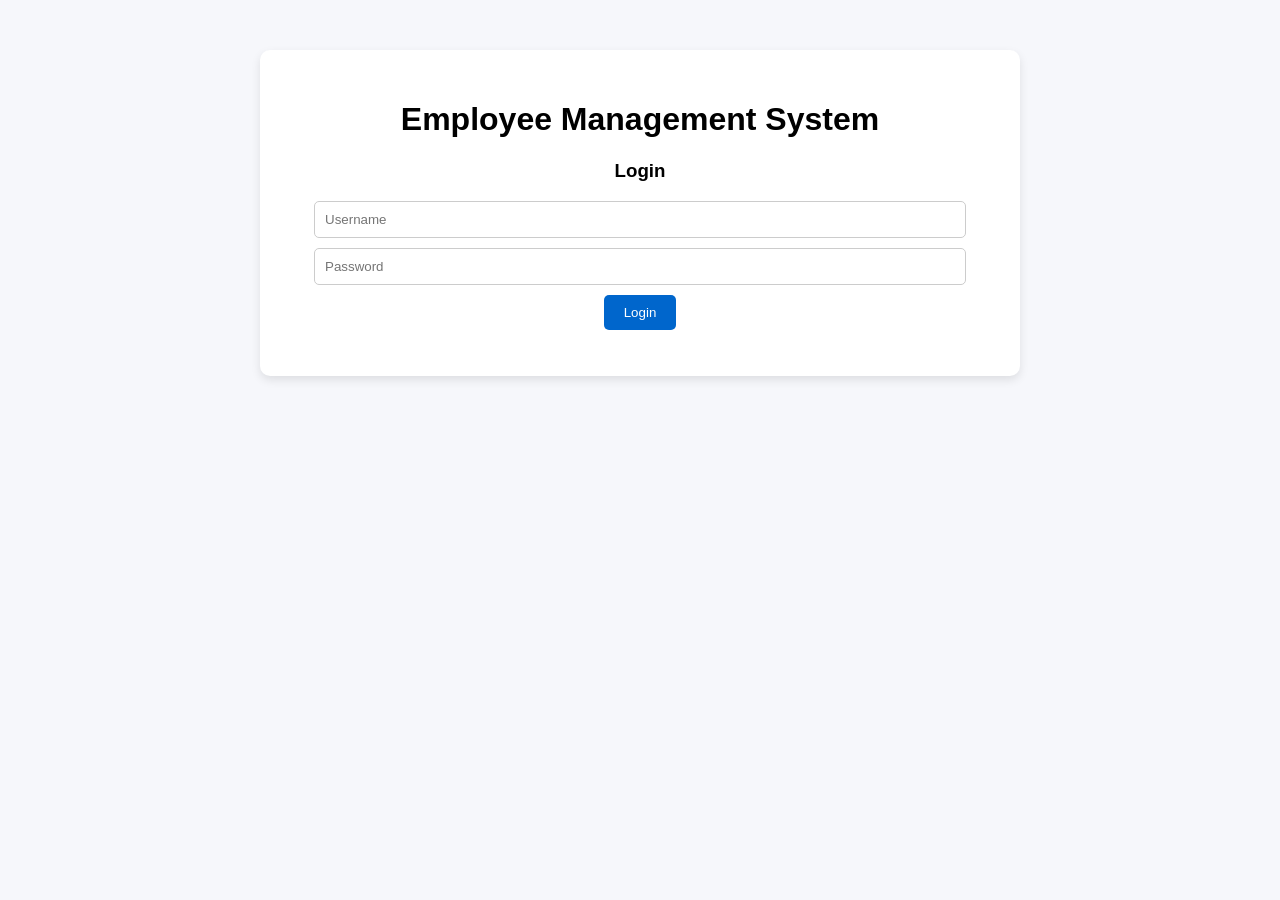
<file: index.html>
<!DOCTYPE html>
<html lang="en">
<head>
  <meta charset="UTF-8">
  <title>EMS | Login</title>
  <link rel="stylesheet" href="css/style.css">
</head>
<body>
  <div class="login-container">
    <h1>Employee Management System</h1>
    <h3>Login</h3>
    <input type="text" id="loginUser" placeholder="Username">
    <input type="password" id="loginPass" placeholder="Password">
    <button onclick="loginUser()">Login</button>
    <p id="loginError" class="error"></p>
  </div>

  <script src="https://code.jquery.com/jquery-3.6.0.min.js"></script>
  <script src="js/main.js"></script>
</body>
</html>
</file>
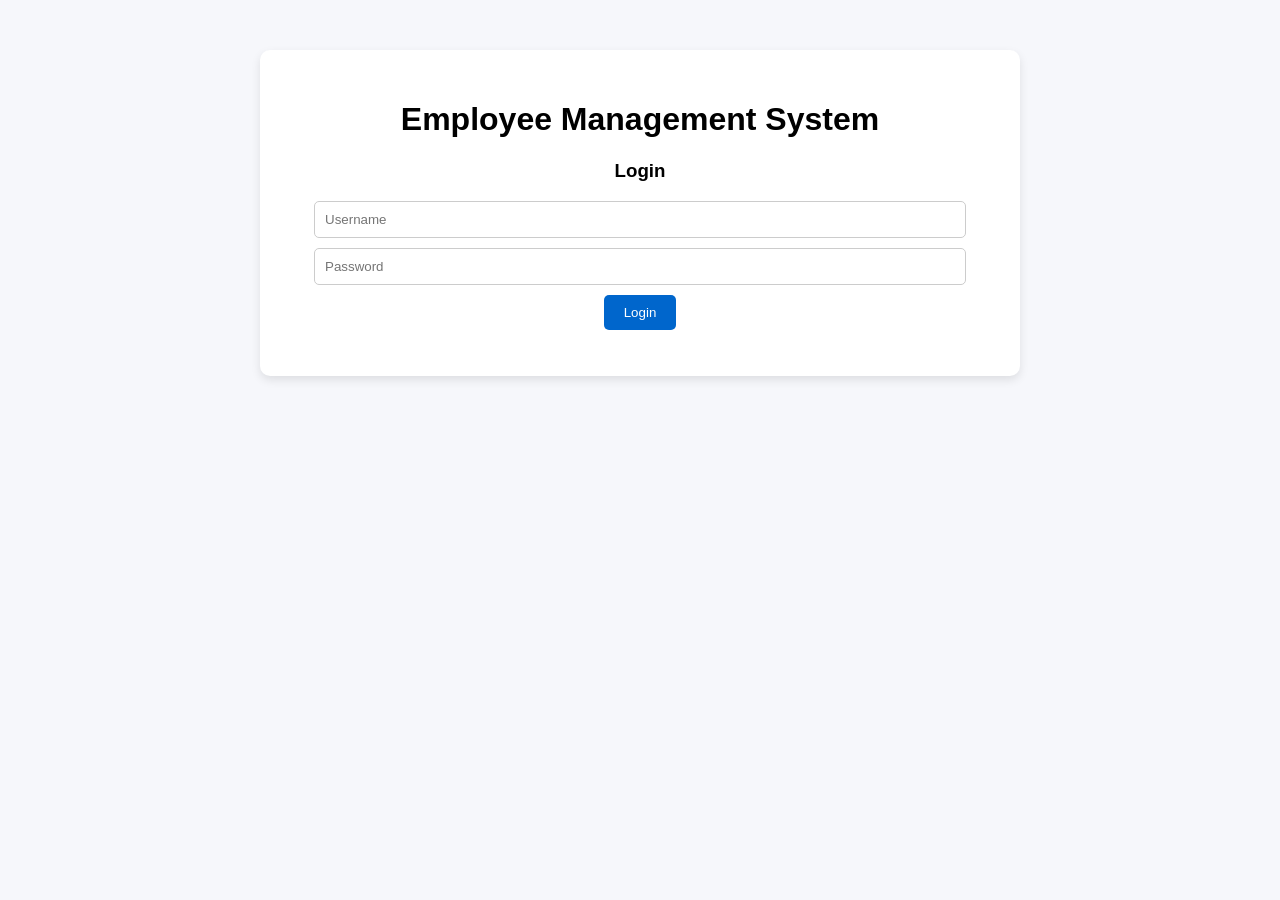
<file: admin.html>
<!DOCTYPE html>
<html lang="en">
<head>
  <meta charset="UTF-8">
  <title>EMS | Admin Dashboard</title>
  <link rel="stylesheet" href="css/style.css">
</head>
<body>
  <div class="dashboard">
    <h1>Admin Dashboard</h1>
    <button onclick="logoutUser()">Logout</button>

    <section>
      <h2>All Employees-1</h2>
      <button onclick="loadEmployees()">Refresh</button>
      <table id="employeeTable">
        <thead>
          <tr>
            <th>ID</th><th>Name</th><th>Email</th><th>Type</th><th>Phone</th><th>Login</th><th>Action</th>
          </tr>
        </thead>
        <tbody></tbody>
      </table>
    </section>

    <section>
      <h2>Add Employee</h2>
      <input type="text" id="empName" placeholder="Name">
      <input type="text" id="empEmail" placeholder="Email">
      <input type="number" id="empType" placeholder="Type (0-2)">
      <input type="text" id="empPhone" placeholder="Phone">
      <input type="text" id="empLogin" placeholder="Username">
      <input type="text" id="empPassword" placeholder="Password">
      <button onclick="createEmployee()">Add</button>
    </section>
  </div>

  <script src="https://code.jquery.com/jquery-3.6.0.min.js"></script>
  <script src="js/main.js"></script>
  <script>
    const user = getLoggedUser();
    if (!user || user.type !== 0) {
      alert("Unauthorized Access");
      window.location.href = "index.html";
    }

    function loadEmployees() {
      $.ajax({
        url: baseUrl,
        type: "GET",
        success: function (data) {
          let rows = "";
          data.forEach(emp => {
            rows += `<tr>
              <td>${emp.employeeId}</td>
              <td>${emp.name}</td>
              <td>${emp.email}</td>
              <td>${emp.type}</td>
              <td>${emp.phone}</td>
              <td>${emp.login}</td>
              <td><button onclick="deleteEmployee(${emp.employeeId})">Delete</button></td>
            </tr>`;
          });
          $("#employeeTable tbody").html(rows);
        }
      });
    }

    function createEmployee() {
      const emp = {
        name: $("#empName").val(),
        email: $("#empEmail").val(),
        type: parseInt($("#empType").val()),
        phone: $("#empPhone").val(),
        login: $("#empLogin").val(),
        password: $("#empPassword").val()
      };

      $.ajax({
        url: baseUrl,
        type: "POST",
        contentType: "application/json",
        data: JSON.stringify(emp),
        success: function() {
          alert("Employee added");
          loadEmployees();
        }
      });
    }

    function deleteEmployee(id) {
      $.ajax({
        url: `${baseUrl}/${id}`,
        type: "DELETE",
        success: function() {
          alert("Deleted");
          loadEmployees();
        }
      });
    }

    loadEmployees();
  </script>
</body>
</html>
</file>
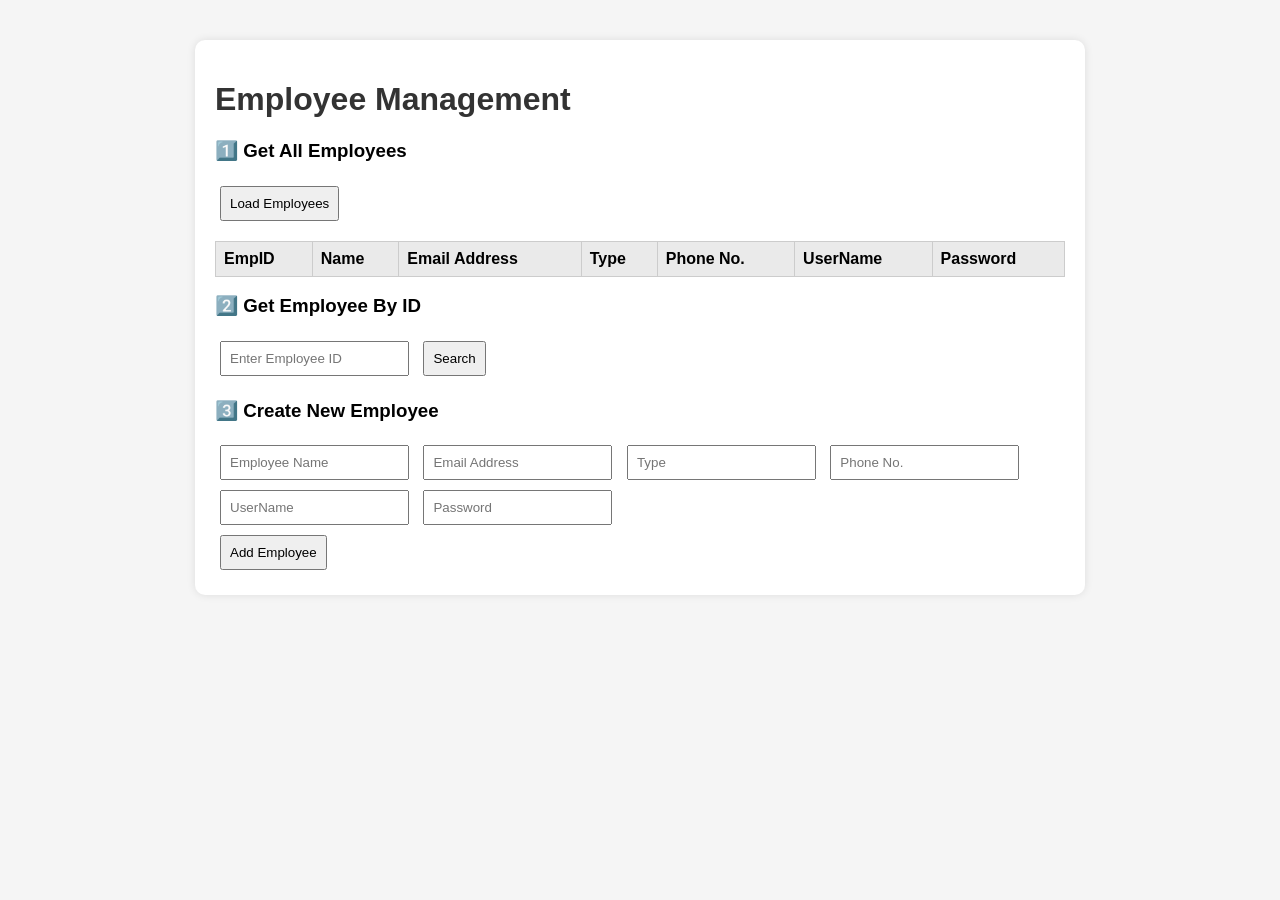
<file: emp.html>
<!DOCTYPE html>
<html lang="en">
<head>
  <meta charset="UTF-8">
  <title>Employee Management System</title>
  <style>
    body {
      font-family: Arial, sans-serif;
      margin: 40px;
      background-color: #f5f5f5;
    }
    h1 {
      color: #333;
    }
    .container {
      background: white;
      padding: 20px;
      border-radius: 10px;
      box-shadow: 0 0 8px rgba(0,0,0,0.1);
      max-width: 850px;
      margin: auto;
    }
    input, button {
      padding: 8px;
      margin: 5px;
    }
    table {
      width: 100%;
      border-collapse: collapse;
      margin-top: 15px;
    }
    th, td {
      border: 1px solid #ccc;
      padding: 8px;
      text-align: left;
    }
    th {
      background-color: #eaeaea;
    }
  </style>
</head>
<body>

  <div class="container">
    <h1>Employee Management</h1>

    <h3>1️⃣ Get All Employees</h3>
    <button onclick="getAllEmployees()">Load Employees</button>
    <table id="employeeTable">
      <thead>
        <tr>
          <th>EmpID</th><th>Name</th><th>Email Address</th><th>Type</th>
          <th>Phone No.</th><th>UserName</th><th>Password</th>
        </tr>
      </thead>
      <tbody></tbody>
    </table>

    <h3>2️⃣ Get Employee By ID</h3>
    <input type="number" id="empId" placeholder="Enter Employee ID">
    <button onclick="getEmployeeById()">Search</button>
    <div id="empDetails"></div>

    <h3>3️⃣ Create New Employee</h3>
    <input type="text" id="empName" placeholder="Employee Name">
    <input type="text" id="empEmail" placeholder="Email Address">
    <input type="text" id="empType" placeholder="Type">
    <input type="number" id="empPhone" placeholder="Phone No.">
    <input type="text" id="empLogin" placeholder="UserName">
    <input type="text" id="empPassword" placeholder="Password"><br>
    <button onclick="createEmployee()">Add Employee</button>
  </div>

  <script>
    const baseUrl = "https://localhost:7170/api/Employee";

    // ✅ 1. Get all employees
    function getAllEmployees() {
      $.ajax({
        url: baseUrl,
        type: "GET",
        success: function (data) {
          let rows = "";
          data.forEach(emp => {
            rows += `<tr>
              <td>${emp.employeeId}</td>
              <td>${emp.name}</td>
              <td>${emp.email}</td>
              <td>${emp.type}</td>
              <td>${emp.phone}</td>
              <td>${emp.login}</td>
              <td>${emp.password}</td>
              <td>
                    <button onclick="editEmployee(${emp.employeeId})">Edit</button>
                    <button onclick="deleteEmployee(${emp.employeeId})">Delete</button>
              </td>
            </tr>`;
          });
          $("#employeeTable tbody").html(rows);
        },
        error: function (err) {
          alert("Error fetching employees");
          console.log(err);
        }
      });
    }

    // ✅ 2. Get employee by ID
    function getEmployeeById() {
      const id = $("#empId").val();
      if (!id) {
        alert("Please enter an Employee ID");
        return;
      }

      $.ajax({
        url: `${baseUrl}/${id}`,
        type: "GET",
        success: function (emp) {
          if (!emp) {
            $("#empDetails").html("<p>No employee found</p>");
            return;
          }
          $("#empDetails").html(`
            <p><b>Name:</b> ${emp.name}</p>
            <p><b>Employee Type:</b> ${emp.type}</p>
            <p><b>Email Address:</b> ${emp.email}</p>
          `);
        },
        error: function () {
          alert("Employee not found!");
          $("#empDetails").html('');
        }
      });
    }

    // ✅ 3. Create new employee
    function createEmployee() {
        
      const emp = {
        name: $("#empName").val(),
        email: $("#empEmail").val(),
        type: parseInt($("#empType").val()),
        phone: $("#empPhone").val(),
        login: $("#empLogin").val(),
        password: $("#empPassword").val()
      };

      if (!emp.name || !emp.email || !emp.phone || !emp.login || !emp.password) {
        alert("Please fill all fields");
        return;
      }

      $.ajax({
        url: baseUrl,
        type: "POST",
        contentType: "application/json",
        data: JSON.stringify(emp),
        success: function () {
          alert("Employee added successfully!");
           $("#empName").val('N/A'),
           $("#empEmail").val('N/A'),
           $("#empType").val('N/A'),
           $("#empPhone").val(parseInt(0)),
           $("#empLogin").val('N/A'),
           $("#empPassword").val('N/A')
          getAllEmployees(); // refresh list
        },
        error: function (err) {
          alert("Error adding employee");
          console.log(err);
        }
      });
    }
  </script>

  <!-- Load jQuery -->
  <script src="https://code.jquery.com/jquery-3.6.0.min.js"></script>

</body>
</html>
</file>
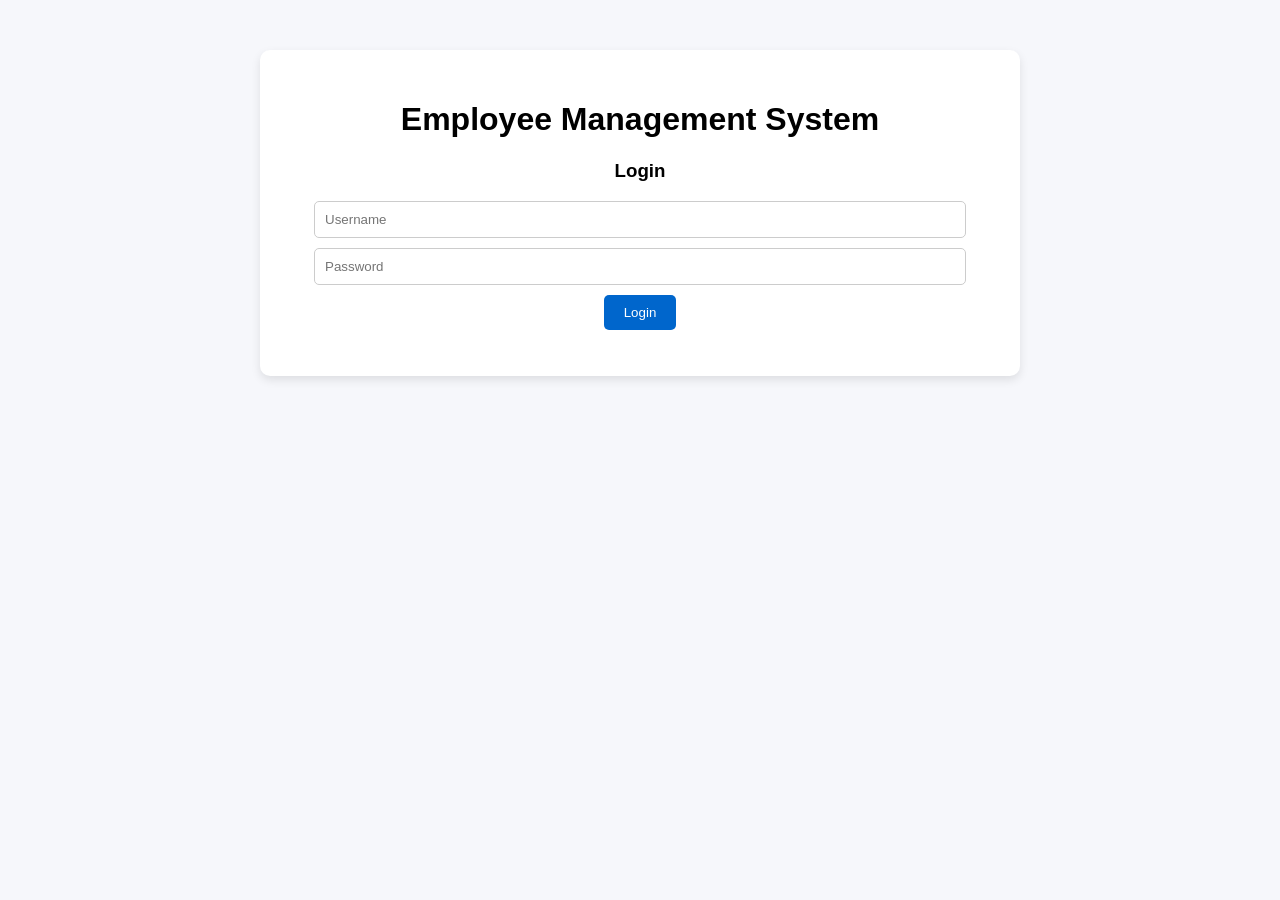
<file: employee.html>
<!DOCTYPE html>
<html lang="en">
<head>
  <meta charset="UTF-8">
  <title>EMS | Employee Dashboard</title>
  <link rel="stylesheet" href="css/style.css">
</head>
<body>
  <div class="dashboard">
    <h1>Welcome, Employee</h1>
    <button onclick="logoutUser()">Logout</button>
    <div id="profile"></div>
  </div>

  <script src="https://code.jquery.com/jquery-3.6.0.min.js"></script>
  <script src="js/main.js"></script>
  <script>
    const user = getLoggedUser();
    if (!user || user.type !== 2) {
      alert("Unauthorized Access");
      window.location.href = "index.html";
    }

    function loadProfile() {
      $("#profile").html(`
        <h3>Your Details</h3>
        <p><b>ID:</b> ${user.employeeId}</p>
        <p><b>Name:</b> ${user.name}</p>
        <p><b>Email:</b> ${user.email}</p>
        <p><b>Phone:</b> ${user.phone}</p>
      `);
    }

    loadProfile();
  </script>
</body>
</html>
</file>
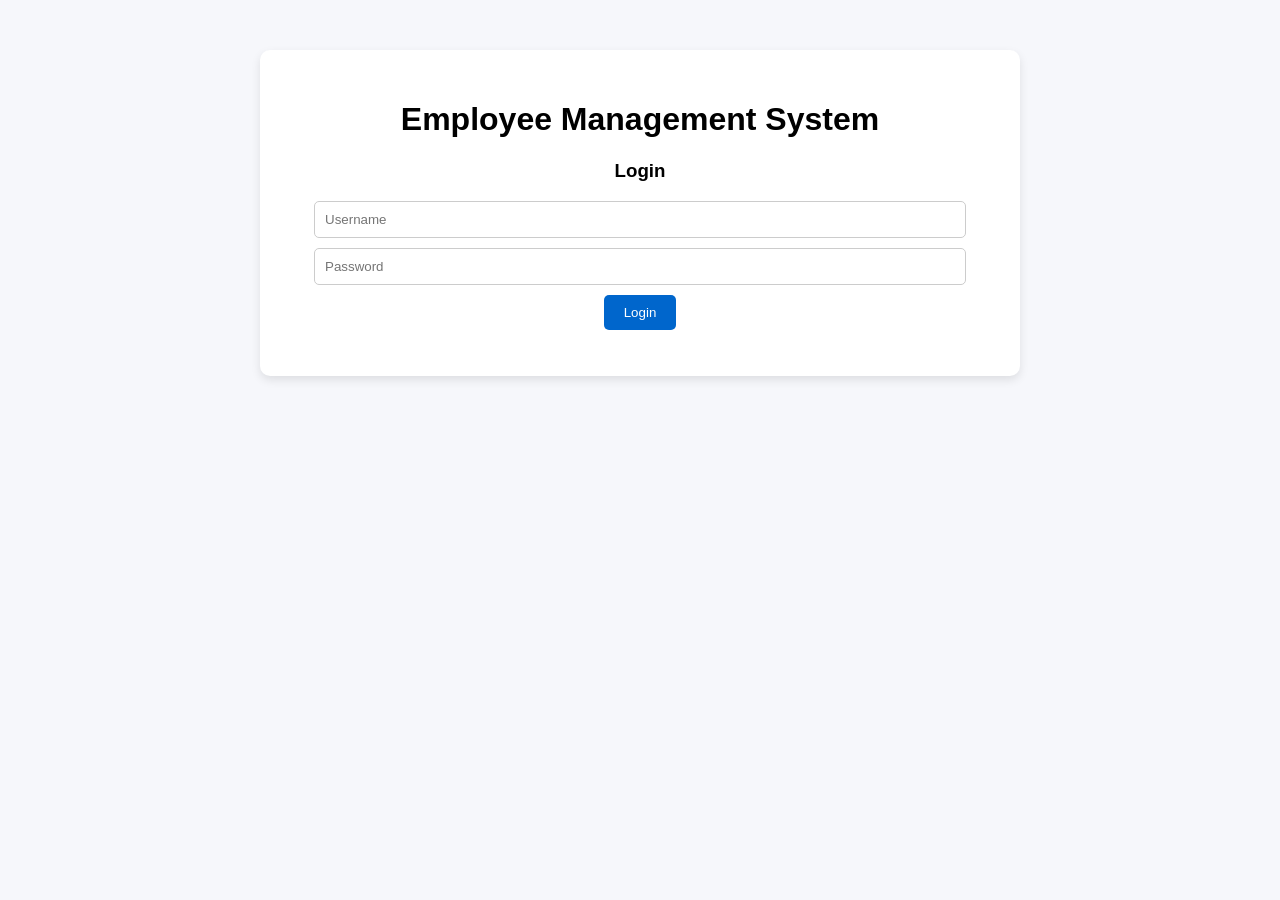
<file: hr.html>
<!DOCTYPE html>
<html lang="en">
<head>
  <meta charset="UTF-8">
  <title>EMS | HR Dashboard</title>
  <link rel="stylesheet" href="css/style.css">
</head>
<body>
  <div class="dashboard">
    <h1>HR Dashboard</h1>
    <button onclick="logoutUser()">Logout</button>

    <section>
      <h2>Employee List</h2>
      <button onclick="loadEmployees()">Refresh</button>
      <table id="employeeTable">
        <thead>
          <tr>
            <th>ID</th><th>Name</th><th>Email</th><th>Type</th><th>Phone</th>
          </tr>
        </thead>
        <tbody></tbody>
      </table>
    </section>
  </div>

  <script src="https://code.jquery.com/jquery-3.6.0.min.js"></script>
  <script src="js/main.js"></script>
  <script>
    const user = getLoggedUser();
    if (!user || user.type !== 1) {
      alert("Unauthorized Access");
      window.location.href = "index.html";
    }

    function loadEmployees() {
      $.ajax({
        url: baseUrl,
        type: "GET",
        success: function (data) {
          let rows = "";
          data.forEach(emp => {
            rows += `<tr>
              <td>${emp.employeeId}</td>
              <td>${emp.name}</td>
              <td>${emp.email}</td>
              <td>${emp.type}</td>
              <td>${emp.phone}</td>
            </tr>`;
          });
          $("#employeeTable tbody").html(rows);
        }
      });
    }

    loadEmployees();
  </script>
</body>
</html>
</file>
<file: css/style.css>
body {
    font-family: 'Segoe UI', sans-serif;
    background: #f6f7fb;
    margin: 0;
  }
  
  .login-container, .dashboard {
    background: white;
    border-radius: 10px;
    box-shadow: 0 4px 10px rgba(0,0,0,0.1);
    max-width: 700px;
    margin: 50px auto;
    padding: 30px;
    text-align: center;
  }
  
  input {
    display: block;
    width: 90%;
    margin: 10px auto;
    padding: 10px;
    border-radius: 5px;
    border: 1px solid #ccc;
  }
  
  button {
    background: #0066cc;
    color: white;
    padding: 10px 20px;
    border: none;
    border-radius: 5px;
    cursor: pointer;
  }
  button:hover {
    background: #004999;
  }
  
  .error {
    color: red;
  }
  
  table {
    width: 100%;
    border-collapse: collapse;
    margin-top: 20px;
  }
  th, td {
    border: 1px solid #ddd;
    padding: 8px;
  }
  th {
    background: #f2f2f2;
  }
</file>
